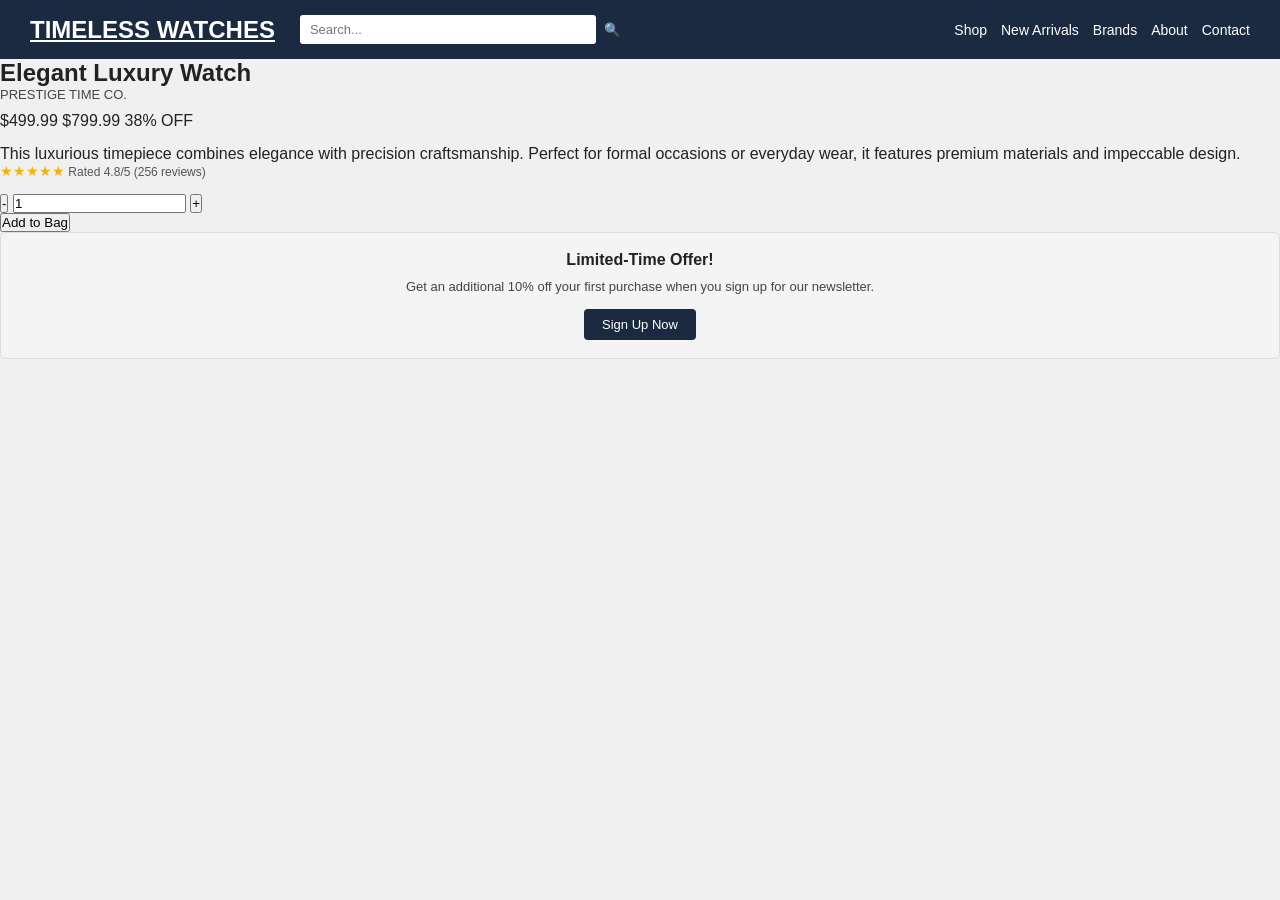
<file: index.html>
<!DOCTYPE html>
<html lang="en">
<head>
  <meta charset="UTF-8">
  <meta name="viewport" content="width=device-width, initial-scale=1">
  <title>Timeless Watches – Elegant Luxury Watch</title>
  <link rel="stylesheet" href="style.css">
</head>
<body>

  <header class="navbar">
    <a href="#" class="logo">TIMELESS WATCHES</a>
    <div class="search">
      <input type="text" placeholder="Search...">
      <span class="search-icon">🔍</span>
    </div>
    <nav>
      <a href="#">Shop</a>
      <a href="#">New Arrivals</a>
      <a href="#">Brands</a>
      <a href="#">About</a>
      <a href="#">Contact</a>
    </nav>
  </header>

  <main class="product">
    <section class="gallery">
      <div class="main-image"></div>
      <div class="thumbs"></div>
    </section>

    <section class="details">
      <h1>Elegant Luxury Watch</h1>
      <p class="brand">PRESTIGE TIME CO.</p>

      <p class="price">
        <span class="now">$499.99</span>
        <span class="old">$799.99</span>
        <span class="off">38% OFF</span>
      </p>

      <p class="desc">This luxurious timepiece combines elegance with precision craftsmanship. Perfect for formal occasions or everyday wear, it features premium materials and impeccable design.</p>

      <div class="rating">
        <span class="stars">★★★★★</span>
        <span>Rated 4.8/5 (256 reviews)</span>
      </div>

      <div class="qty">
        <button type="button" id="minus">-</button>
        <input type="text" id="qty" value="1">
        <button type="button" id="plus">+</button>
      </div>

      <button class="add-bag">Add to Bag</button>

      <div class="offer">
        <h3>Limited-Time Offer!</h3>
        <p>Get an additional 10% off your first purchase when you sign up for our newsletter.</p>
        <button class="signup">Sign Up Now</button>
      </div>
    </section>
  </main>

  <script>
    const q = document.getElementById('qty');
    document.getElementById('plus').onclick = () => q.value = +q.value + 1;
    document.getElementById('minus').onclick = () => q.value = Math.max(1, +q.value - 1);
  </script>
</body>
</html>
</file>
<file: style.css>
* {
  margin: 0;
  padding: 0;
  box-sizing: border-box;
}

body {
  font-family: Arial, Helvetica, sans-serif;
  background: #f0f0f0;
  color: #222;
}

/* ---------- Navbar ---------- */
.navbar {
  background: #1b2a41;
  display: flex;
  align-items: center;
  gap: 25px;
  padding: 15px 30px;
}

.logo {
  color: white;
  font-size: 24px;
  font-weight: bold;
  white-space: nowrap;
}

.search {
  display: flex;
  align-items: center;
  gap: 8px;
  flex: 1;
  max-width: 320px;
}

.search input {
  width: 100%;
  padding: 7px 10px;
  border: none;
  border-radius: 3px;
  font-size: 13px;
}

.search span {
  font-size: 13px;
}

.navbar nav {
  margin-left: auto;
  display: flex;
  gap: 14px;
}

.navbar nav a {
  color: white;
  text-decoration: none;
  font-size: 14px;
}

/* ---------- Product area ---------- */
.product-container {
  display: flex;
  justify-content: center;
  align-items: flex-start;
  gap: 30px;
  padding: 40px 20px;
}

/* ---------- Left side (images) ---------- */
.left-section {
  width: 380px;
}

.main-image img {
  width: 100%;
  height: 380px;
  object-fit: cover;
  border-radius: 10px;
  display: block;
  box-shadow: 0 2px 8px rgba(0, 0, 0, 0.15);
}

.thumbnail-image img {
  width: 100%;
  height: auto;
  display: block;
  margin-top: 8px;
}

/* ---------- Right side (card) ---------- */
.product-card {
  background: white;
  width: 350px;
  padding: 25px;
  border-radius: 10px;
  box-shadow: 0 2px 8px rgba(0, 0, 0, 0.1);
}

.product-card h1 {
  font-size: 30px;
  margin-bottom: 8px;
}

.brand {
  font-size: 13px;
  color: #444;
  margin-bottom: 10px;
}

.price {
  margin-bottom: 15px;
}

.current-price {
  font-weight: bold;
  font-size: 18px;
}

.old-price {
  color: gray;
  text-decoration: line-through;
  margin: 0 8px;
  font-size: 15px;
}

.discount {
  font-size: 15px;
}

.description {
  font-size: 14px;
  line-height: 1.6;
  margin-bottom: 15px;
}

.rating {
  font-size: 12px;
  color: #555;
  margin-bottom: 15px;
}

.stars {
  color: #f5b301;
  font-size: 14px;
}

/* ---------- Quantity ---------- */
.quantity {
  display: flex;
  align-items: center;
  gap: 8px;
  margin-bottom: 15px;
}

.quantity button {
  width: 30px;
  height: 30px;
  background: #1b2a41;
  color: white;
  border: none;
  border-radius: 4px;
  font-size: 16px;
  cursor: pointer;
}

.quantity span {
  width: 36px;
  height: 26px;
  border: 1px solid #ccc;
  border-radius: 3px;
  display: flex;
  align-items: center;
  justify-content: center;
  font-size: 13px;
}

/* ---------- Add to Bag ---------- */
.add-button {
  width: 100%;
  padding: 13px;
  background: #1b2a41;
  color: white;
  border: none;
  border-radius: 5px;
  font-size: 16px;
  cursor: pointer;
  margin-bottom: 20px;
}

/* ---------- Offer box ---------- */
.offer {
  background: #f4f4f4;
  border: 1px solid #ddd;
  border-radius: 6px;
  padding: 18px 15px;
  text-align: center;
}

.offer h3 {
  font-size: 16px;
  margin-bottom: 8px;
}

.offer p {
  font-size: 13px;
  color: #444;
  line-height: 1.5;
  margin-bottom: 12px;
}

.signup {
  background: #1b2a41;
  color: white;
  border: none;
  padding: 8px 18px;
  border-radius: 4px;
  font-size: 13px;
  cursor: pointer;
}

/* ---------- Mobile ---------- */
@media (max-width: 800px) {
  .navbar {
    flex-wrap: wrap;
  }

  .navbar nav {
    margin-left: 0;
    flex-wrap: wrap;
  }

  .product-container {
    flex-direction: column;
    align-items: center;
  }

  .left-section,
  .product-card {
    width: 100%;
    max-width: 380px;
  }
}
</file>
